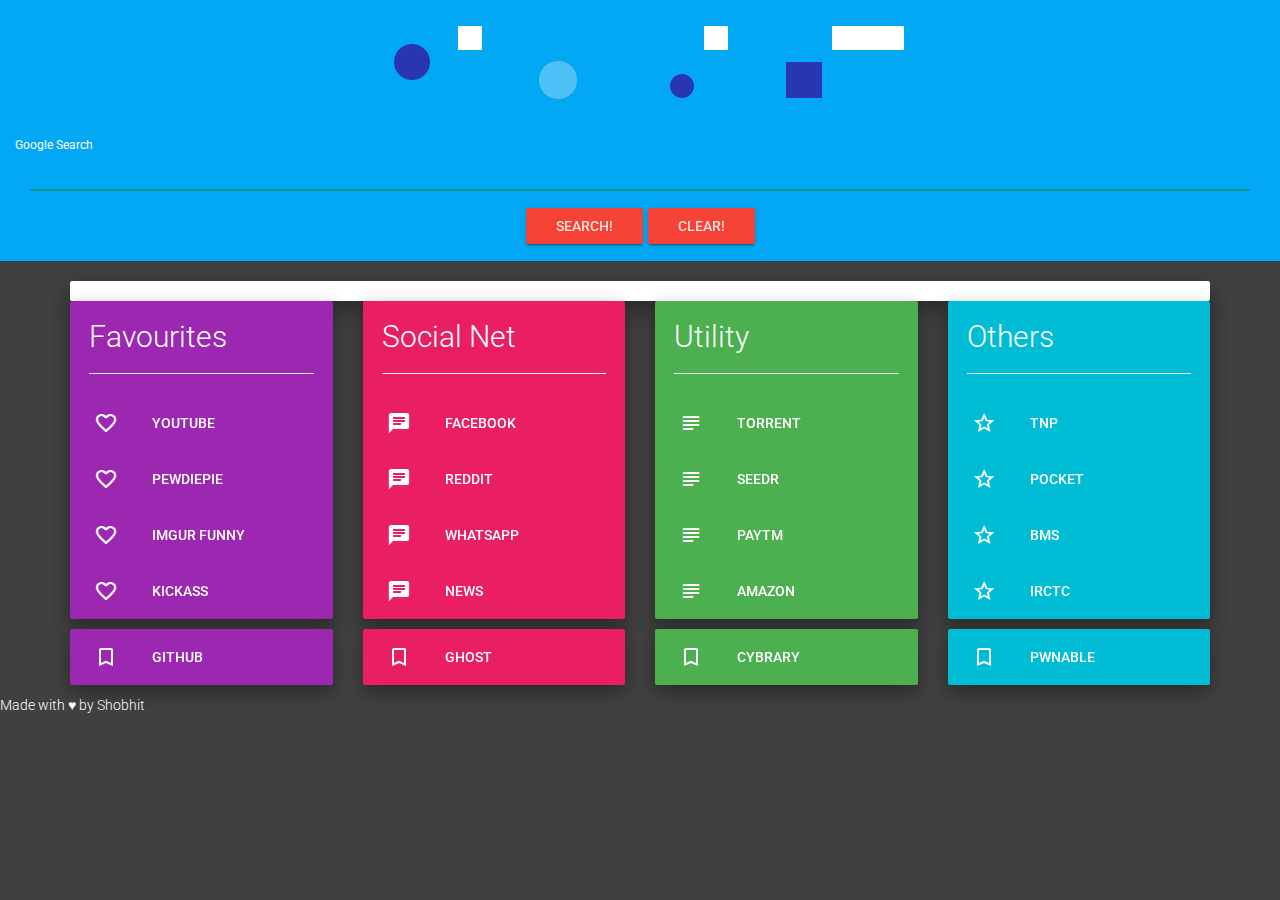
<file: index.html>
<!DOCTYPE html>
<html>
<head>
	<title>Shobhit's Start Page</title>
	<!-- Material Design fonts -->
	<link rel="stylesheet" href="http://fonts.googleapis.com/css?family=Roboto:300,400,500,700" type="text/css">
	<link href="https://fonts.googleapis.com/icon?family=Material+Icons" rel="stylesheet">

	<!-- Bootstrap -->
	<link href="bootstrap.min.css" rel="stylesheet">

	<!-- Bootstrap Material Design -->
	<link href="bootstrap-material-design-master/dist/css/bootstrap-material-design.css" rel="stylesheet">
	<link href="bootstrap-material-design-master/dist/css/ripples.min.css" rel="stylesheet">
	<link href="style.css" rel="stylesheet">
	<link href="weather-css/weather-icons.min.css" rel="stylesheet">
</head>
<body>

<div class="container-fluid" data-scrollreveal="enter top over 0.5s and move 500px">
	<div class="row">
		<div class="col-md-12" style="background-color: rgb(2,168,243)">
			<img src="my_2.gif" alt="animate-name" class="img-responsive" style="display: block; margin-left: auto; margin-right: auto;">
			<div class="col-md-12 form-group label-floating">
				<label class="control-label" for="focusedInput1" style="color: white; text-align: center">Google Search</label>
				<input class="form-control" id="search" type="text" style="color: white; text-align: center" autofocus>
				<div class="col-md-12 text-center">
					<button id="button-search" class="btn btn-raised btn-danger" data-toggle="tooltip" title="Prefix followed by a space followed by query => !d : duckduckgo search; !p : piratebay search; !k : kickass search; !y : youtube search; !w : weather search for a city">Search!</button>
					<button id="button-clear" class="btn btn-raised btn-danger">Clear!</button>
				</div>
			</div>
		</div>
	</div>
</div>
<br>
<div class="container" data-scrollreveal="enter bottom over 0.5s and move 500px">
	<div class="well" id="weathershow" onclick="hidethis();">
		<div class="row">
			<div class="col-md-4" id="weather-icon">
			</div>
			<div class="col-md-4" id="weather-temp">
			</div>
			<div class="col-md-4" id="weather-vars">
			</div>
			<!-- <div class="col-md-3" id="weather-info">
			</div> -->
		</div>
	</div>
	<div class="row">
		<div class="col-md-3">
			<div class="well" id="col1">
				<h2>Favourites</h2><hr>
				<ul>
					<li>
						<i class="material-icons">favorite_border</i>
						<a href="https://www.youtube.com" class="btn btn-default">Youtube</a>
					</li>
					<li>
						<i class="material-icons">favorite_border</i>
						<a href="https://www.youtube.com/user/PewDiePie/videos" class="btn btn-default">Pewdiepie</a>
					</li>
					<li>
						<i class="material-icons">favorite_border</i>
						<a href="http://imgur.com/r/funny" class="btn btn-default">Imgur Funny</a>
					</li>
					<li>
						<i class="material-icons">favorite_border</i>
						<a href="https://kat.cr/full/" class="btn btn-default">Kickass</a>
					</li>
				</ul>
			</div>
		</div>
		<div class="col-md-3">
			<div class="well"  id="col2">
				<h2>Social Net</h2><hr>
				<ul>
					<li>
						<i class="material-icons">chat</i>
						<a href="https://facebook.com" class="btn btn-default">Facebook</a>
					</li>
					<li>
						<i class="material-icons">chat</i>
						<a href="https://reddit.com" class="btn btn-default">Reddit</a>
					</li>
					<li>
						<i class="material-icons">chat</i>
						<a href="https://web.whatsapp.com" class="btn btn-default">Whatsapp</a>
					</li>
					<li>
						<i class="material-icons">chat</i>
						<a href="http://www.inshorts.com/en/read" class="btn btn-default">News</a>
					</li>
				</ul>
			</div>
		</div>
		<div class="col-md-3">
			<div class="well" id="col3">
				<h2>Utility</h2><hr>
				<ul>
					<li>
						<i class="material-icons">subject</i>
						<a href="#" class="btn btn-default">Torrent</a>
					</li>
					<li>
						<i class="material-icons">subject</i>
						<a href="https://www.seedr.cc/" class="btn btn-default">Seedr</a>
					</li>
					<li>
						<i class="material-icons">subject</i>
						<a href="https://paytm.com/" class="btn btn-default">Paytm</a>
					</li>
					<li>
						<i class="material-icons">subject</i>
						<a href="http://www.amazon.in/" class="btn btn-default">Amazon</a>
					</li>
				</ul>
			</div>
		</div>
		<div class="col-md-3">
			<div class="well" id="col4">
				<h2>Others</h2><hr>
				<ul>
					<li>
						<i class="material-icons">star_border</i>
						<a href="#" class="btn btn-default">TNP</a>
					</li>
					<li>
						<i class="material-icons">star_border</i>
						<a href="https://getpocket.com/a/" class="btn btn-default">Pocket</a>
					</li>
					<li>
						<i class="material-icons">star_border</i>
						<a href="http://in.bookmyshow.com/" class="btn btn-default">BMS</a>
					</li>
					<li>
						<i class="material-icons">star_border</i>
						<a href="https://irctc.co.in/" class="btn btn-default">IRCTC</a>
					</li>
				</ul>
			</div>
		</div>
	</div>
	<div class="row">
		<div class="col-md-3">
			<div class="well" id="col5">
				<ul>
					<li>
						<i class="material-icons">bookmark_border</i>
						<a href="https://github.com/skd1993" class="btn btn-default">Github</a>
					</li>
				</ul>
			</div>
		</div>
		<div class="col-md-3">
			<div class="well" id="col6">
				<ul>
					<li>
						<i class="material-icons">bookmark_border</i>
						<a href="http://127.0.0.1:2368/ghost/" class="btn btn-default">Ghost</a>
					</li>
				</ul>
			</div>
		</div>
		<div class="col-md-3">
			<div class="well" id="col7">
				<ul>
					<li>
						<i class="material-icons">bookmark_border</i>
						<a href="https://www.cybrary.it/" class="btn btn-default">Cybrary</a>
					</li>
				</ul>
			</div>
		</div>
		<div class="col-md-3">
			<div class="well" id="col8">
				<ul>
					<li>
						<i class="material-icons">bookmark_border</i>
						<a href="http://pwnable.kr/play.php" class="btn btn-default">Pwnable</a>
					</li>
				</ul>
			</div>
		</div>
	</div>
</div>
<footer class="page-footer" data-scrollreveal="enter bottom over 0.5s and move 500px">
	Made with &hearts; by <a href="https://github.com/skd1993">Shobhit</a>
</footer>

<script src="https://cdnjs.cloudflare.com/ajax/libs/jquery/2.2.0/jquery.min.js"></script>
<script src="bootstrap-material-design-master/dist/js/material.min.js"></script>
<script src="bootstrap-material-design-master/dist/js/ripples.min.js"></script>
<script src="scrollreveal.js"></script>
<script type="text/javascript">
	$.material.init();
	$('[data-toggle="tooltip"]').tooltip();

	function hidethis() {
		$('#weathershow').hide("slow");
	}
</script>
<script src="script.js"></script>
</body>
</html>
</file>
<file: style.css>
.material-icons
{
	display: inline-block;
	vertical-align: middle;
}

ul
{
	list-style-type: none;
	padding-left: 5px;
}

a
{
	color: white !important;
}

body
{
	background-color: rgb(64,64,64);
	color: white;
}

h2
{
	margin-top: 0px;
	margin-bottom: 0px;
}


.well
{
	padding-bottom: 0px !important;
	margin-bottom: 0px !important;
}



#col1, #col5
{
	background-color: rgb(156,39,176);
	color: white;
}

#col2, #col6
{
	background-color: rgb(233,30,99);
}

#col3, #col7
{
	background-color: rgb(76,175,80);
}

#col4, #col8
{
	background-color: rgb(0,188,212);
}

#col5, #col6, #col7, #col8
{
	margin-top: 0px !important;
	padding-top: 0px !important;
}
</file>
<file: bootstrap-material-design-master/dist/css/ripples.min.css>
.withripple{position:relative}.ripple-container{position:absolute;top:0;left:0;z-index:1;width:100%;height:100%;overflow:hidden;border-radius:inherit;pointer-events:none}.ripple{position:absolute;width:20px;height:20px;margin-left:-10px;margin-top:-10px;border-radius:100%;background-color:#000;background-color:rgba(0,0,0,.05);-webkit-transform:scale(1);-ms-transform:scale(1);-o-transform:scale(1);transform:scale(1);-webkit-transform-origin:50%;-ms-transform-origin:50%;-o-transform-origin:50%;transform-origin:50%;opacity:0;pointer-events:none}.ripple.ripple-on{-webkit-transition:opacity .15s ease-in 0s,-webkit-transform .5s cubic-bezier(.4,0,.2,1) .1s;-o-transition:opacity .15s ease-in 0s,-o-transform .5s cubic-bezier(.4,0,.2,1) .1s;transition:opacity .15s ease-in 0s,transform .5s cubic-bezier(.4,0,.2,1) .1s;opacity:.1}.ripple.ripple-out{-webkit-transition:opacity .1s linear 0s!important;-o-transition:opacity .1s linear 0s!important;transition:opacity .1s linear 0s!important;opacity:0}
/*# sourceMappingURL=ripples.min.css.map */
</file>
<file: weather-css/weather-icons.min.css>
/*!
 *  Weather Icons 2.0
 *  Updated August 1, 2015
 *  Weather themed icons for Bootstrap
 *  Author - Erik Flowers - erik@helloerik.com
 *  Email: erik@helloerik.com
 *  Twitter: http://twitter.com/Erik_UX
 *  ------------------------------------------------------------------------------
 *  Maintained at http://erikflowers.github.io/weather-icons
 *
 *  License
 *  ------------------------------------------------------------------------------
 *  - Font licensed under SIL OFL 1.1 -
 *    http://scripts.sil.org/OFL
 *  - CSS, SCSS and LESS are licensed under MIT License -
 *    http://opensource.org/licenses/mit-license.html
 *  - Documentation licensed under CC BY 3.0 -
 *    http://creativecommons.org/licenses/by/3.0/
 *  - Inspired by and works great as a companion with Font Awesome
 *    "Font Awesome by Dave Gandy - http://fontawesome.io"
 *//*!
 *  Weather Icons 2.0
 *  Updated August 1, 2015
 *  Weather themed icons for Bootstrap
 *  Author - Erik Flowers - erik@helloerik.com
 *  Email: erik@helloerik.com
 *  Twitter: http://twitter.com/Erik_UX
 *  ------------------------------------------------------------------------------
 *  Maintained at http://erikflowers.github.io/weather-icons
 *
 *  License
 *  ------------------------------------------------------------------------------
 *  - Font licensed under SIL OFL 1.1 -
 *    http://scripts.sil.org/OFL
 *  - CSS, SCSS and LESS are licensed under MIT License -
 *    http://opensource.org/licenses/mit-license.html
 *  - Documentation licensed under CC BY 3.0 -
 *    http://creativecommons.org/licenses/by/3.0/
 *  - Inspired by and works great as a companion with Font Awesome
 *    "Font Awesome by Dave Gandy - http://fontawesome.io"
 */
 @font-face{font-family:weathericons;src:url(../font/weathericons-regular-webfont.eot);src:url(../font/weathericons-regular-webfont.eot?#iefix) format('embedded-opentype'),url(../font/weathericons-regular-webfont.woff2) format('woff2'),url(../font/weathericons-regular-webfont.woff) format('woff'),url(../font/weathericons-regular-webfont.ttf) format('truetype'),url(../font/weathericons-regular-webfont.svg#weather_iconsregular) format('svg');font-weight:400;font-style:normal}.wi{display:inline-block;font-family:weathericons;font-style:normal;font-weight:400;line-height:1;-webkit-font-smoothing:antialiased;-moz-osx-font-smoothing:grayscale}.wi-fw{text-align:center;width:1.4em}.wi-rotate-90{filter:progid:DXImageTransform.Microsoft.BasicImage(rotation=1);-webkit-transform:rotate(90deg);-ms-transform:rotate(90deg);transform:rotate(90deg)}.wi-rotate-180{filter:progid:DXImageTransform.Microsoft.BasicImage(rotation=2);-webkit-transform:rotate(180deg);-ms-transform:rotate(180deg);transform:rotate(180deg)}.wi-rotate-270{filter:progid:DXImageTransform.Microsoft.BasicImage(rotation=3);-webkit-transform:rotate(270deg);-ms-transform:rotate(270deg);transform:rotate(270deg)}.wi-flip-horizontal{filter:progid:DXImageTransform.Microsoft.BasicImage(rotation=0, mirror=1);-webkit-transform:scale(-1,1);-ms-transform:scale(-1,1);transform:scale(-1,1)}.wi-flip-vertical{filter:progid:DXImageTransform.Microsoft.BasicImage(rotation=2, mirror=1);-webkit-transform:scale(1,-1);-ms-transform:scale(1,-1);transform:scale(1,-1)}.wi-day-sunny:before{content:"\f00d"}.wi-day-cloudy:before{content:"\f002"}.wi-day-cloudy-gusts:before{content:"\f000"}.wi-day-cloudy-windy:before{content:"\f001"}.wi-day-fog:before{content:"\f003"}.wi-day-hail:before{content:"\f004"}.wi-day-haze:before{content:"\f0b6"}.wi-day-lightning:before{content:"\f005"}.wi-day-rain:before{content:"\f008"}.wi-day-rain-mix:before{content:"\f006"}.wi-day-rain-wind:before{content:"\f007"}.wi-day-showers:before{content:"\f009"}.wi-day-sleet:before{content:"\f0b2"}.wi-day-sleet-storm:before{content:"\f068"}.wi-day-snow:before{content:"\f00a"}.wi-day-snow-thunderstorm:before{content:"\f06b"}.wi-day-snow-wind:before{content:"\f065"}.wi-day-sprinkle:before{content:"\f00b"}.wi-day-storm-showers:before{content:"\f00e"}.wi-day-sunny-overcast:before{content:"\f00c"}.wi-day-thunderstorm:before{content:"\f010"}.wi-day-windy:before{content:"\f085"}.wi-solar-eclipse:before{content:"\f06e"}.wi-hot:before{content:"\f072"}.wi-day-cloudy-high:before{content:"\f07d"}.wi-day-light-wind:before{content:"\f0c4"}.wi-night-clear:before{content:"\f02e"}.wi-night-alt-cloudy:before{content:"\f086"}.wi-night-alt-cloudy-gusts:before{content:"\f022"}.wi-night-alt-cloudy-windy:before{content:"\f023"}.wi-night-alt-hail:before{content:"\f024"}.wi-night-alt-lightning:before{content:"\f025"}.wi-night-alt-rain:before{content:"\f028"}.wi-night-alt-rain-mix:before{content:"\f026"}.wi-night-alt-rain-wind:before{content:"\f027"}.wi-night-alt-showers:before{content:"\f029"}.wi-night-alt-sleet:before{content:"\f0b4"}.wi-night-alt-sleet-storm:before{content:"\f06a"}.wi-night-alt-snow:before{content:"\f02a"}.wi-night-alt-snow-thunderstorm:before{content:"\f06d"}.wi-night-alt-snow-wind:before{content:"\f067"}.wi-night-alt-sprinkle:before{content:"\f02b"}.wi-night-alt-storm-showers:before{content:"\f02c"}.wi-night-alt-thunderstorm:before{content:"\f02d"}.wi-night-cloudy:before{content:"\f031"}.wi-night-cloudy-gusts:before{content:"\f02f"}.wi-night-cloudy-windy:before{content:"\f030"}.wi-night-fog:before{content:"\f04a"}.wi-night-hail:before{content:"\f032"}.wi-night-lightning:before{content:"\f033"}.wi-night-partly-cloudy:before{content:"\f083"}.wi-night-rain:before{content:"\f036"}.wi-night-rain-mix:before{content:"\f034"}.wi-night-rain-wind:before{content:"\f035"}.wi-night-showers:before{content:"\f037"}.wi-night-sleet:before{content:"\f0b3"}.wi-night-sleet-storm:before{content:"\f069"}.wi-night-snow:before{content:"\f038"}.wi-night-snow-thunderstorm:before{content:"\f06c"}.wi-night-snow-wind:before{content:"\f066"}.wi-night-sprinkle:before{content:"\f039"}.wi-night-storm-showers:before{content:"\f03a"}.wi-night-thunderstorm:before{content:"\f03b"}.wi-lunar-eclipse:before{content:"\f070"}.wi-stars:before{content:"\f077"}.wi-storm-showers:before{content:"\f01d"}.wi-thunderstorm:before{content:"\f01e"}.wi-night-alt-cloudy-high:before{content:"\f07e"}.wi-night-cloudy-high:before{content:"\f080"}.wi-night-alt-partly-cloudy:before{content:"\f081"}.wi-cloud:before{content:"\f041"}.wi-cloudy:before{content:"\f013"}.wi-cloudy-gusts:before{content:"\f011"}.wi-cloudy-windy:before{content:"\f012"}.wi-fog:before{content:"\f014"}.wi-hail:before{content:"\f015"}.wi-rain:before{content:"\f019"}.wi-rain-mix:before{content:"\f017"}.wi-rain-wind:before{content:"\f018"}.wi-showers:before{content:"\f01a"}.wi-sleet:before{content:"\f0b5"}.wi-snow:before{content:"\f01b"}.wi-sprinkle:before{content:"\f01c"}.wi-storm-showers:before{content:"\f01d"}.wi-thunderstorm:before{content:"\f01e"}.wi-snow-wind:before{content:"\f064"}.wi-snow:before{content:"\f01b"}.wi-smog:before{content:"\f074"}.wi-smoke:before{content:"\f062"}.wi-lightning:before{content:"\f016"}.wi-raindrops:before{content:"\f04e"}.wi-raindrop:before{content:"\f078"}.wi-dust:before{content:"\f063"}.wi-snowflake-cold:before{content:"\f076"}.wi-windy:before{content:"\f021"}.wi-strong-wind:before{content:"\f050"}.wi-sandstorm:before{content:"\f082"}.wi-earthquake:before{content:"\f0c6"}.wi-fire:before{content:"\f0c7"}.wi-flood:before{content:"\f07c"}.wi-meteor:before{content:"\f071"}.wi-tsunami:before{content:"\f0c5"}.wi-volcano:before{content:"\f0c8"}.wi-hurricane:before{content:"\f073"}.wi-tornado:before{content:"\f056"}.wi-small-craft-advisory:before{content:"\f0cc"}.wi-gale-warning:before{content:"\f0cd"}.wi-storm-warning:before{content:"\f0ce"}.wi-hurricane-warning:before{content:"\f0cf"}.wi-wind-direction:before{content:"\f0b1"}.wi-alien:before{content:"\f075"}.wi-celsius:before{content:"\f03c"}.wi-fahrenheit:before{content:"\f045"}.wi-degrees:before{content:"\f042"}.wi-thermometer:before{content:"\f055"}.wi-thermometer-exterior:before{content:"\f053"}.wi-thermometer-internal:before{content:"\f054"}.wi-cloud-down:before{content:"\f03d"}.wi-cloud-up:before{content:"\f040"}.wi-cloud-refresh:before{content:"\f03e"}.wi-horizon:before{content:"\f047"}.wi-horizon-alt:before{content:"\f046"}.wi-sunrise:before{content:"\f051"}.wi-sunset:before{content:"\f052"}.wi-moonrise:before{content:"\f0c9"}.wi-moonset:before{content:"\f0ca"}.wi-refresh:before{content:"\f04c"}.wi-refresh-alt:before{content:"\f04b"}.wi-umbrella:before{content:"\f084"}.wi-barometer:before{content:"\f079"}.wi-humidity:before{content:"\f07a"}.wi-na:before{content:"\f07b"}.wi-train:before{content:"\f0cb"}.wi-moon-new:before{content:"\f095"}.wi-moon-waxing-crescent-1:before{content:"\f096"}.wi-moon-waxing-crescent-2:before{content:"\f097"}.wi-moon-waxing-crescent-3:before{content:"\f098"}.wi-moon-waxing-crescent-4:before{content:"\f099"}.wi-moon-waxing-crescent-5:before{content:"\f09a"}.wi-moon-waxing-crescent-6:before{content:"\f09b"}.wi-moon-first-quarter:before{content:"\f09c"}.wi-moon-waxing-gibbous-1:before{content:"\f09d"}.wi-moon-waxing-gibbous-2:before{content:"\f09e"}.wi-moon-waxing-gibbous-3:before{content:"\f09f"}.wi-moon-waxing-gibbous-4:before{content:"\f0a0"}.wi-moon-waxing-gibbous-5:before{content:"\f0a1"}.wi-moon-waxing-gibbous-6:before{content:"\f0a2"}.wi-moon-full:before{content:"\f0a3"}.wi-moon-waning-gibbous-1:before{content:"\f0a4"}.wi-moon-waning-gibbous-2:before{content:"\f0a5"}.wi-moon-waning-gibbous-3:before{content:"\f0a6"}.wi-moon-waning-gibbous-4:before{content:"\f0a7"}.wi-moon-waning-gibbous-5:before{content:"\f0a8"}.wi-moon-waning-gibbous-6:before{content:"\f0a9"}.wi-moon-third-quarter:before{content:"\f0aa"}.wi-moon-waning-crescent-1:before{content:"\f0ab"}.wi-moon-waning-crescent-2:before{content:"\f0ac"}.wi-moon-waning-crescent-3:before{content:"\f0ad"}.wi-moon-waning-crescent-4:before{content:"\f0ae"}.wi-moon-waning-crescent-5:before{content:"\f0af"}.wi-moon-waning-crescent-6:before{content:"\f0b0"}.wi-moon-alt-new:before{content:"\f0eb"}.wi-moon-alt-waxing-crescent-1:before{content:"\f0d0"}.wi-moon-alt-waxing-crescent-2:before{content:"\f0d1"}.wi-moon-alt-waxing-crescent-3:before{content:"\f0d2"}.wi-moon-alt-waxing-crescent-4:before{content:"\f0d3"}.wi-moon-alt-waxing-crescent-5:before{content:"\f0d4"}.wi-moon-alt-waxing-crescent-6:before{content:"\f0d5"}.wi-moon-alt-first-quarter:before{content:"\f0d6"}.wi-moon-alt-waxing-gibbous-1:before{content:"\f0d7"}.wi-moon-alt-waxing-gibbous-2:before{content:"\f0d8"}.wi-moon-alt-waxing-gibbous-3:before{content:"\f0d9"}.wi-moon-alt-waxing-gibbous-4:before{content:"\f0da"}.wi-moon-alt-waxing-gibbous-5:before{content:"\f0db"}.wi-moon-alt-waxing-gibbous-6:before{content:"\f0dc"}.wi-moon-alt-full:before{content:"\f0dd"}.wi-moon-alt-waning-gibbous-1:before{content:"\f0de"}.wi-moon-alt-waning-gibbous-2:before{content:"\f0df"}.wi-moon-alt-waning-gibbous-3:before{content:"\f0e0"}.wi-moon-alt-waning-gibbous-4:before{content:"\f0e1"}.wi-moon-alt-waning-gibbous-5:before{content:"\f0e2"}.wi-moon-alt-waning-gibbous-6:before{content:"\f0e3"}.wi-moon-alt-third-quarter:before{content:"\f0e4"}.wi-moon-alt-waning-crescent-1:before{content:"\f0e5"}.wi-moon-alt-waning-crescent-2:before{content:"\f0e6"}.wi-moon-alt-waning-crescent-3:before{content:"\f0e7"}.wi-moon-alt-waning-crescent-4:before{content:"\f0e8"}.wi-moon-alt-waning-crescent-5:before{content:"\f0e9"}.wi-moon-alt-waning-crescent-6:before{content:"\f0ea"}.wi-moon-0:before{content:"\f095"}.wi-moon-1:before{content:"\f096"}.wi-moon-2:before{content:"\f097"}.wi-moon-3:before{content:"\f098"}.wi-moon-4:before{content:"\f099"}.wi-moon-5:before{content:"\f09a"}.wi-moon-6:before{content:"\f09b"}.wi-moon-7:before{content:"\f09c"}.wi-moon-8:before{content:"\f09d"}.wi-moon-9:before{content:"\f09e"}.wi-moon-10:before{content:"\f09f"}.wi-moon-11:before{content:"\f0a0"}.wi-moon-12:before{content:"\f0a1"}.wi-moon-13:before{content:"\f0a2"}.wi-moon-14:before{content:"\f0a3"}.wi-moon-15:before{content:"\f0a4"}.wi-moon-16:before{content:"\f0a5"}.wi-moon-17:before{content:"\f0a6"}.wi-moon-18:before{content:"\f0a7"}.wi-moon-19:before{content:"\f0a8"}.wi-moon-20:before{content:"\f0a9"}.wi-moon-21:before{content:"\f0aa"}.wi-moon-22:before{content:"\f0ab"}.wi-moon-23:before{content:"\f0ac"}.wi-moon-24:before{content:"\f0ad"}.wi-moon-25:before{content:"\f0ae"}.wi-moon-26:before{content:"\f0af"}.wi-moon-27:before{content:"\f0b0"}.wi-time-1:before{content:"\f08a"}.wi-time-2:before{content:"\f08b"}.wi-time-3:before{content:"\f08c"}.wi-time-4:before{content:"\f08d"}.wi-time-5:before{content:"\f08e"}.wi-time-6:before{content:"\f08f"}.wi-time-7:before{content:"\f090"}.wi-time-8:before{content:"\f091"}.wi-time-9:before{content:"\f092"}.wi-time-10:before{content:"\f093"}.wi-time-11:before{content:"\f094"}.wi-time-12:before{content:"\f089"}.wi-direction-up:before{content:"\f058"}.wi-direction-up-right:before{content:"\f057"}.wi-direction-right:before{content:"\f04d"}.wi-direction-down-right:before{content:"\f088"}.wi-direction-down:before{content:"\f044"}.wi-direction-down-left:before{content:"\f043"}.wi-direction-left:before{content:"\f048"}.wi-direction-up-left:before{content:"\f087"}.wi-wind-beaufort-0:before{content:"\f0b7"}.wi-wind-beaufort-1:before{content:"\f0b8"}.wi-wind-beaufort-2:before{content:"\f0b9"}.wi-wind-beaufort-3:before{content:"\f0ba"}.wi-wind-beaufort-4:before{content:"\f0bb"}.wi-wind-beaufort-5:before{content:"\f0bc"}.wi-wind-beaufort-6:before{content:"\f0bd"}.wi-wind-beaufort-7:before{content:"\f0be"}.wi-wind-beaufort-8:before{content:"\f0bf"}.wi-wind-beaufort-9:before{content:"\f0c0"}.wi-wind-beaufort-10:before{content:"\f0c1"}.wi-wind-beaufort-11:before{content:"\f0c2"}.wi-wind-beaufort-12:before{content:"\f0c3"}.wi-yahoo-0:before{content:"\f056"}.wi-yahoo-1:before{content:"\f00e"}.wi-yahoo-2:before{content:"\f073"}.wi-yahoo-3:before{content:"\f01e"}.wi-yahoo-4:before{content:"\f01e"}.wi-yahoo-5:before{content:"\f017"}.wi-yahoo-6:before{content:"\f017"}.wi-yahoo-7:before{content:"\f017"}.wi-yahoo-8:before{content:"\f015"}.wi-yahoo-9:before{content:"\f01a"}.wi-yahoo-10:before{content:"\f015"}.wi-yahoo-11:before{content:"\f01a"}.wi-yahoo-12:before{content:"\f01a"}.wi-yahoo-13:before{content:"\f01b"}.wi-yahoo-14:before{content:"\f00a"}.wi-yahoo-15:before{content:"\f064"}.wi-yahoo-16:before{content:"\f01b"}.wi-yahoo-17:before{content:"\f015"}.wi-yahoo-18:before{content:"\f017"}.wi-yahoo-19:before{content:"\f063"}.wi-yahoo-20:before{content:"\f014"}.wi-yahoo-21:before{content:"\f021"}.wi-yahoo-22:before{content:"\f062"}.wi-yahoo-23:before{content:"\f050"}.wi-yahoo-24:before{content:"\f050"}.wi-yahoo-25:before{content:"\f076"}.wi-yahoo-26:before{content:"\f013"}.wi-yahoo-27:before{content:"\f031"}.wi-yahoo-28:before{content:"\f002"}.wi-yahoo-29:before{content:"\f031"}.wi-yahoo-30:before{content:"\f002"}.wi-yahoo-31:before{content:"\f02e"}.wi-yahoo-32:before{content:"\f00d"}.wi-yahoo-33:before{content:"\f083"}.wi-yahoo-34:before{content:"\f00c"}.wi-yahoo-35:before{content:"\f017"}.wi-yahoo-36:before{content:"\f072"}.wi-yahoo-37:before{content:"\f00e"}.wi-yahoo-38:before{content:"\f00e"}.wi-yahoo-39:before{content:"\f00e"}.wi-yahoo-40:before{content:"\f01a"}.wi-yahoo-41:before{content:"\f064"}.wi-yahoo-42:before{content:"\f01b"}.wi-yahoo-43:before{content:"\f064"}.wi-yahoo-44:before{content:"\f00c"}.wi-yahoo-45:before{content:"\f00e"}.wi-yahoo-46:before{content:"\f01b"}.wi-yahoo-47:before{content:"\f00e"}.wi-yahoo-3200:before{content:"\f077"}.wi-forecast-io-clear-day:before{content:"\f00d"}.wi-forecast-io-clear-night:before{content:"\f02e"}.wi-forecast-io-rain:before{content:"\f019"}.wi-forecast-io-snow:before{content:"\f01b"}.wi-forecast-io-sleet:before{content:"\f0b5"}.wi-forecast-io-wind:before{content:"\f050"}.wi-forecast-io-fog:before{content:"\f014"}.wi-forecast-io-cloudy:before{content:"\f013"}.wi-forecast-io-partly-cloudy-day:before{content:"\f002"}.wi-forecast-io-partly-cloudy-night:before{content:"\f031"}.wi-forecast-io-hail:before{content:"\f015"}.wi-forecast-io-thunderstorm:before{content:"\f01e"}.wi-forecast-io-tornado:before{content:"\f056"}.wi-wmo4680-00:before,.wi-wmo4680-0:before{content:"\f055"}.wi-wmo4680-01:before,.wi-wmo4680-1:before{content:"\f013"}.wi-wmo4680-02:before,.wi-wmo4680-2:before{content:"\f055"}.wi-wmo4680-03:before,.wi-wmo4680-3:before{content:"\f013"}.wi-wmo4680-04:before,.wi-wmo4680-4:before{content:"\f014"}.wi-wmo4680-05:before,.wi-wmo4680-5:before{content:"\f014"}.wi-wmo4680-10:before{content:"\f014"}.wi-wmo4680-11:before{content:"\f014"}.wi-wmo4680-12:before{content:"\f016"}.wi-wmo4680-18:before{content:"\f050"}.wi-wmo4680-20:before{content:"\f014"}.wi-wmo4680-21:before{content:"\f017"}.wi-wmo4680-22:before{content:"\f017"}.wi-wmo4680-23:before{content:"\f019"}.wi-wmo4680-24:before{content:"\f01b"}.wi-wmo4680-25:before{content:"\f015"}.wi-wmo4680-26:before{content:"\f01e"}.wi-wmo4680-27:before{content:"\f063"}.wi-wmo4680-28:before{content:"\f063"}.wi-wmo4680-29:before{content:"\f063"}.wi-wmo4680-30:before{content:"\f014"}.wi-wmo4680-31:before{content:"\f014"}.wi-wmo4680-32:before{content:"\f014"}.wi-wmo4680-33:before{content:"\f014"}.wi-wmo4680-34:before{content:"\f014"}.wi-wmo4680-35:before{content:"\f014"}.wi-wmo4680-40:before{content:"\f017"}.wi-wmo4680-41:before{content:"\f01c"}.wi-wmo4680-42:before{content:"\f019"}.wi-wmo4680-43:before{content:"\f01c"}.wi-wmo4680-44:before{content:"\f019"}.wi-wmo4680-45:before{content:"\f015"}.wi-wmo4680-46:before{content:"\f015"}.wi-wmo4680-47:before{content:"\f01b"}.wi-wmo4680-48:before{content:"\f01b"}.wi-wmo4680-50:before{content:"\f01c"}.wi-wmo4680-51:before{content:"\f01c"}.wi-wmo4680-52:before{content:"\f019"}.wi-wmo4680-53:before{content:"\f019"}.wi-wmo4680-54:before{content:"\f076"}.wi-wmo4680-55:before{content:"\f076"}.wi-wmo4680-56:before{content:"\f076"}.wi-wmo4680-57:before{content:"\f01c"}.wi-wmo4680-58:before{content:"\f019"}.wi-wmo4680-60:before{content:"\f01c"}.wi-wmo4680-61:before{content:"\f01c"}.wi-wmo4680-62:before{content:"\f019"}.wi-wmo4680-63:before{content:"\f019"}.wi-wmo4680-64:before{content:"\f015"}.wi-wmo4680-65:before{content:"\f015"}.wi-wmo4680-66:before{content:"\f015"}.wi-wmo4680-67:before{content:"\f017"}.wi-wmo4680-68:before{content:"\f017"}.wi-wmo4680-70:before{content:"\f01b"}.wi-wmo4680-71:before{content:"\f01b"}.wi-wmo4680-72:before{content:"\f01b"}.wi-wmo4680-73:before{content:"\f01b"}.wi-wmo4680-74:before{content:"\f076"}.wi-wmo4680-75:before{content:"\f076"}.wi-wmo4680-76:before{content:"\f076"}.wi-wmo4680-77:before{content:"\f01b"}.wi-wmo4680-78:before{content:"\f076"}.wi-wmo4680-80:before{content:"\f019"}.wi-wmo4680-81:before{content:"\f01c"}.wi-wmo4680-82:before{content:"\f019"}.wi-wmo4680-83:before{content:"\f019"}.wi-wmo4680-84:before{content:"\f01d"}.wi-wmo4680-85:before{content:"\f017"}.wi-wmo4680-86:before{content:"\f017"}.wi-wmo4680-87:before{content:"\f017"}.wi-wmo4680-89:before{content:"\f015"}.wi-wmo4680-90:before{content:"\f016"}.wi-wmo4680-91:before{content:"\f01d"}.wi-wmo4680-92:before{content:"\f01e"}.wi-wmo4680-93:before{content:"\f01e"}.wi-wmo4680-94:before{content:"\f016"}.wi-wmo4680-95:before{content:"\f01e"}.wi-wmo4680-96:before{content:"\f01e"}.wi-wmo4680-99:before{content:"\f056"}.wi-owm-200:before{content:"\f01e"}.wi-owm-201:before{content:"\f01e"}.wi-owm-202:before{content:"\f01e"}.wi-owm-210:before{content:"\f016"}.wi-owm-211:before{content:"\f016"}.wi-owm-212:before{content:"\f016"}.wi-owm-221:before{content:"\f016"}.wi-owm-230:before{content:"\f01e"}.wi-owm-231:before{content:"\f01e"}.wi-owm-232:before{content:"\f01e"}.wi-owm-300:before{content:"\f01c"}.wi-owm-301:before{content:"\f01c"}.wi-owm-302:before{content:"\f019"}.wi-owm-310:before{content:"\f017"}.wi-owm-311:before{content:"\f019"}.wi-owm-312:before{content:"\f019"}.wi-owm-313:before{content:"\f01a"}.wi-owm-314:before{content:"\f019"}.wi-owm-321:before{content:"\f01c"}.wi-owm-500:before{content:"\f01c"}.wi-owm-501:before{content:"\f019"}.wi-owm-502:before{content:"\f019"}.wi-owm-503:before{content:"\f019"}.wi-owm-504:before{content:"\f019"}.wi-owm-511:before{content:"\f017"}.wi-owm-520:before{content:"\f01a"}.wi-owm-521:before{content:"\f01a"}.wi-owm-522:before{content:"\f01a"}.wi-owm-531:before{content:"\f01d"}.wi-owm-600:before{content:"\f01b"}.wi-owm-601:before{content:"\f01b"}.wi-owm-602:before{content:"\f0b5"}.wi-owm-611:before{content:"\f017"}.wi-owm-612:before{content:"\f017"}.wi-owm-615:before{content:"\f017"}.wi-owm-616:before{content:"\f017"}.wi-owm-620:before{content:"\f017"}.wi-owm-621:before{content:"\f01b"}.wi-owm-622:before{content:"\f01b"}.wi-owm-701:before{content:"\f01a"}.wi-owm-711:before{content:"\f062"}.wi-owm-721:before{content:"\f0b6"}.wi-owm-731:before{content:"\f063"}.wi-owm-741:before{content:"\f014"}.wi-owm-761:before{content:"\f063"}.wi-owm-762:before{content:"\f063"}.wi-owm-771:before{content:"\f011"}.wi-owm-781:before{content:"\f056"}.wi-owm-800:before{content:"\f00d"}.wi-owm-801:before{content:"\f011"}.wi-owm-802:before{content:"\f011"}.wi-owm-803:before{content:"\f012"}.wi-owm-804:before{content:"\f013"}.wi-owm-900:before{content:"\f056"}.wi-owm-901:before{content:"\f01d"}.wi-owm-902:before{content:"\f073"}.wi-owm-903:before{content:"\f076"}.wi-owm-904:before{content:"\f072"}.wi-owm-905:before{content:"\f021"}.wi-owm-906:before{content:"\f015"}.wi-owm-957:before{content:"\f050"}.wi-owm-day-200:before{content:"\f010"}.wi-owm-day-201:before{content:"\f010"}.wi-owm-day-202:before{content:"\f010"}.wi-owm-day-210:before{content:"\f005"}.wi-owm-day-211:before{content:"\f005"}.wi-owm-day-212:before{content:"\f005"}.wi-owm-day-221:before{content:"\f005"}.wi-owm-day-230:before{content:"\f010"}.wi-owm-day-231:before{content:"\f010"}.wi-owm-day-232:before{content:"\f010"}.wi-owm-day-300:before{content:"\f00b"}.wi-owm-day-301:before{content:"\f00b"}.wi-owm-day-302:before{content:"\f008"}.wi-owm-day-310:before{content:"\f008"}.wi-owm-day-311:before{content:"\f008"}.wi-owm-day-312:before{content:"\f008"}.wi-owm-day-313:before{content:"\f008"}.wi-owm-day-314:before{content:"\f008"}.wi-owm-day-321:before{content:"\f00b"}.wi-owm-day-500:before{content:"\f00b"}.wi-owm-day-501:before{content:"\f008"}.wi-owm-day-502:before{content:"\f008"}.wi-owm-day-503:before{content:"\f008"}.wi-owm-day-504:before{content:"\f008"}.wi-owm-day-511:before{content:"\f006"}.wi-owm-day-520:before{content:"\f009"}.wi-owm-day-521:before{content:"\f009"}.wi-owm-day-522:before{content:"\f009"}.wi-owm-day-531:before{content:"\f00e"}.wi-owm-day-600:before{content:"\f00a"}.wi-owm-day-601:before{content:"\f0b2"}.wi-owm-day-602:before{content:"\f00a"}.wi-owm-day-611:before{content:"\f006"}.wi-owm-day-612:before{content:"\f006"}.wi-owm-day-615:before{content:"\f006"}.wi-owm-day-616:before{content:"\f006"}.wi-owm-day-620:before{content:"\f006"}.wi-owm-day-621:before{content:"\f00a"}.wi-owm-day-622:before{content:"\f00a"}.wi-owm-day-701:before{content:"\f009"}.wi-owm-day-711:before{content:"\f062"}.wi-owm-day-721:before{content:"\f0b6"}.wi-owm-day-731:before{content:"\f063"}.wi-owm-day-741:before{content:"\f003"}.wi-owm-day-761:before{content:"\f063"}.wi-owm-day-762:before{content:"\f063"}.wi-owm-day-781:before{content:"\f056"}.wi-owm-day-800:before{content:"\f00d"}.wi-owm-day-801:before{content:"\f000"}.wi-owm-day-802:before{content:"\f000"}.wi-owm-day-803:before{content:"\f000"}.wi-owm-day-804:before{content:"\f00c"}.wi-owm-day-900:before{content:"\f056"}.wi-owm-day-902:before{content:"\f073"}.wi-owm-day-903:before{content:"\f076"}.wi-owm-day-904:before{content:"\f072"}.wi-owm-day-906:before{content:"\f004"}.wi-owm-day-957:before{content:"\f050"}.wi-owm-night-200:before{content:"\f02d"}.wi-owm-night-201:before{content:"\f02d"}.wi-owm-night-202:before{content:"\f02d"}.wi-owm-night-210:before{content:"\f025"}.wi-owm-night-211:before{content:"\f025"}.wi-owm-night-212:before{content:"\f025"}.wi-owm-night-221:before{content:"\f025"}.wi-owm-night-230:before{content:"\f02d"}.wi-owm-night-231:before{content:"\f02d"}.wi-owm-night-232:before{content:"\f02d"}.wi-owm-night-300:before{content:"\f02b"}.wi-owm-night-301:before{content:"\f02b"}.wi-owm-night-302:before{content:"\f028"}.wi-owm-night-310:before{content:"\f028"}.wi-owm-night-311:before{content:"\f028"}.wi-owm-night-312:before{content:"\f028"}.wi-owm-night-313:before{content:"\f028"}.wi-owm-night-314:before{content:"\f028"}.wi-owm-night-321:before{content:"\f02b"}.wi-owm-night-500:before{content:"\f02b"}.wi-owm-night-501:before{content:"\f028"}.wi-owm-night-502:before{content:"\f028"}.wi-owm-night-503:before{content:"\f028"}.wi-owm-night-504:before{content:"\f028"}.wi-owm-night-511:before{content:"\f026"}.wi-owm-night-520:before{content:"\f029"}.wi-owm-night-521:before{content:"\f029"}.wi-owm-night-522:before{content:"\f029"}.wi-owm-night-531:before{content:"\f02c"}.wi-owm-night-600:before{content:"\f02a"}.wi-owm-night-601:before{content:"\f0b4"}.wi-owm-night-602:before{content:"\f02a"}.wi-owm-night-611:before{content:"\f026"}.wi-owm-night-612:before{content:"\f026"}.wi-owm-night-615:before{content:"\f026"}.wi-owm-night-616:before{content:"\f026"}.wi-owm-night-620:before{content:"\f026"}.wi-owm-night-621:before{content:"\f02a"}.wi-owm-night-622:before{content:"\f02a"}.wi-owm-night-701:before{content:"\f029"}.wi-owm-night-711:before{content:"\f062"}.wi-owm-night-721:before{content:"\f0b6"}.wi-owm-night-731:before{content:"\f063"}.wi-owm-night-741:before{content:"\f04a"}.wi-owm-night-761:before{content:"\f063"}.wi-owm-night-762:before{content:"\f063"}.wi-owm-night-781:before{content:"\f056"}.wi-owm-night-800:before{content:"\f02e"}.wi-owm-night-801:before{content:"\f022"}.wi-owm-night-802:before{content:"\f022"}.wi-owm-night-803:before{content:"\f022"}.wi-owm-night-804:before{content:"\f086"}.wi-owm-night-900:before{content:"\f056"}.wi-owm-night-902:before{content:"\f073"}.wi-owm-night-903:before{content:"\f076"}.wi-owm-night-904:before{content:"\f072"}.wi-owm-night-906:before{content:"\f024"}.wi-owm-night-957:before{content:"\f050"}.wi-wu-chanceflurries:before{content:"\f064"}.wi-wu-chancerain:before{content:"\f019"}.wi-wu-chancesleat:before{content:"\f0b5"}.wi-wu-chancesnow:before{content:"\f01b"}.wi-wu-chancetstorms:before{content:"\f01e"}.wi-wu-clear:before{content:"\f00d"}.wi-wu-cloudy:before{content:"\f002"}.wi-wu-flurries:before{content:"\f064"}.wi-wu-hazy:before{content:"\f0b6"}.wi-wu-mostlycloudy:before{content:"\f002"}.wi-wu-mostlysunny:before{content:"\f00d"}.wi-wu-partlycloudy:before{content:"\f002"}.wi-wu-partlysunny:before{content:"\f00d"}.wi-wu-rain:before{content:"\f01a"}.wi-wu-sleat:before{content:"\f0b5"}.wi-wu-snow:before{content:"\f01b"}.wi-wu-sunny:before{content:"\f00d"}.wi-wu-tstorms:before{content:"\f01e"}.wi-wu-unknown:before{content:"\f00d"}
</file>
